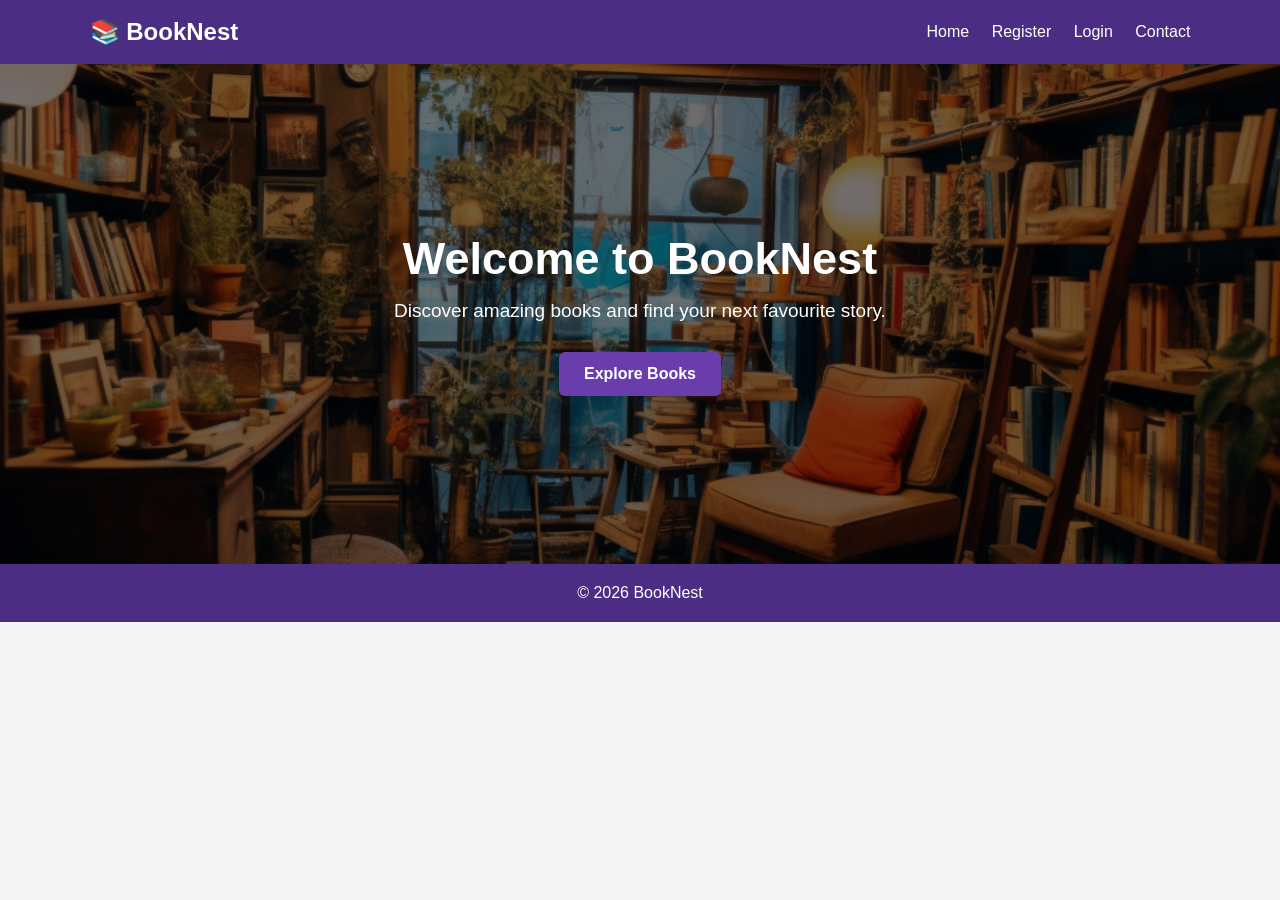
<file: index.html>
<!DOCTYPE html>
<html lang="en">
<head>
    <meta charset="UTF-8">
    <meta name="viewport" content="width=device-width, initial-scale=1.0">
    <title>BookNest - Home</title>
    <link rel="stylesheet" href="style.css">
</head>
<body>

<header>
    <h2>📚 BookNest</h2>
    <nav>
        <a href="index.html">Home</a>
        <a href="register.html">Register</a>
        <a href="login.html">Login</a>
        <a href="contact.html">Contact</a>
    </nav>
</header>

<section class="hero">
    <div class="hero-content">
        <h1>Welcome to BookNest</h1>
        <p>Discover amazing books and find your next favourite story.</p>
        <a href="register.html" class="hero-btn">Explore Books</a>
    </div>
</section>
<footer>
    <p>© 2026 BookNest</p>
</footer>

</body>
</html>
</file>
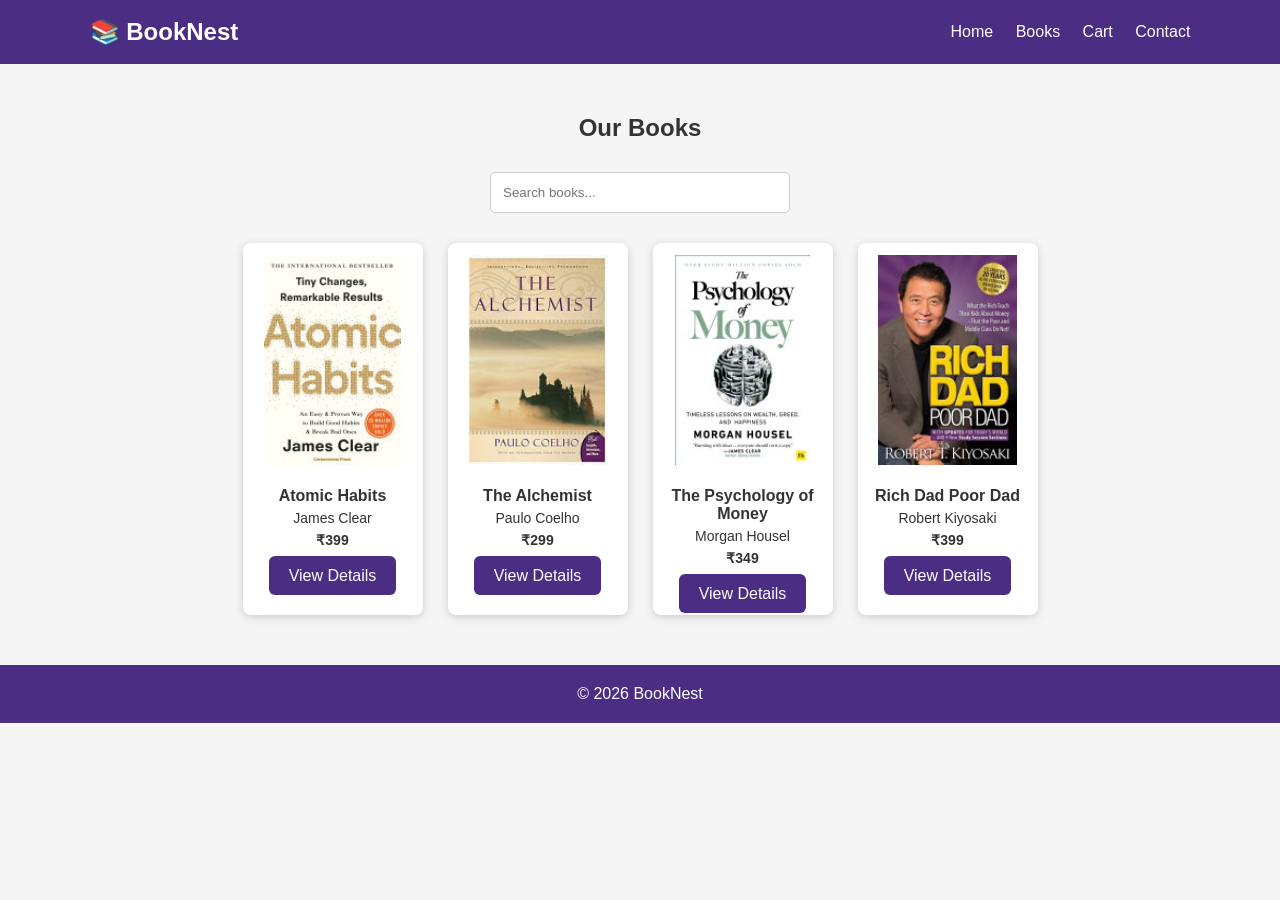
<file: books.html>
<!DOCTYPE html>
<html lang="en">
<head>
    <meta charset="UTF-8">
    <meta name="viewport" content="width=device-width, initial-scale=1.0">
    <title>BookNest - Books</title>
    <link rel="stylesheet" href="style.css">
</head>
<body>

<header>
    <h2>📚 BookNest</h2>

    <nav>
        <a href="index.html">Home</a>
        <a href="books.html">Books</a>
        <a href="cart.html">Cart</a>
        <a href="contact.html">Contact</a>
    </nav>
</header>

<section class="section">

    <h1>Our Books</h1>

    <input
        type="text"
        id="search"
        placeholder="Search books..."
        onkeyup="searchBooks()"
    >
    <div class="books" id="bookList"></div>

</section>

<footer>
    <p>© 2026 BookNest</p>
</footer>

<script src="script.js"></script>

</body>
</html>
</file>
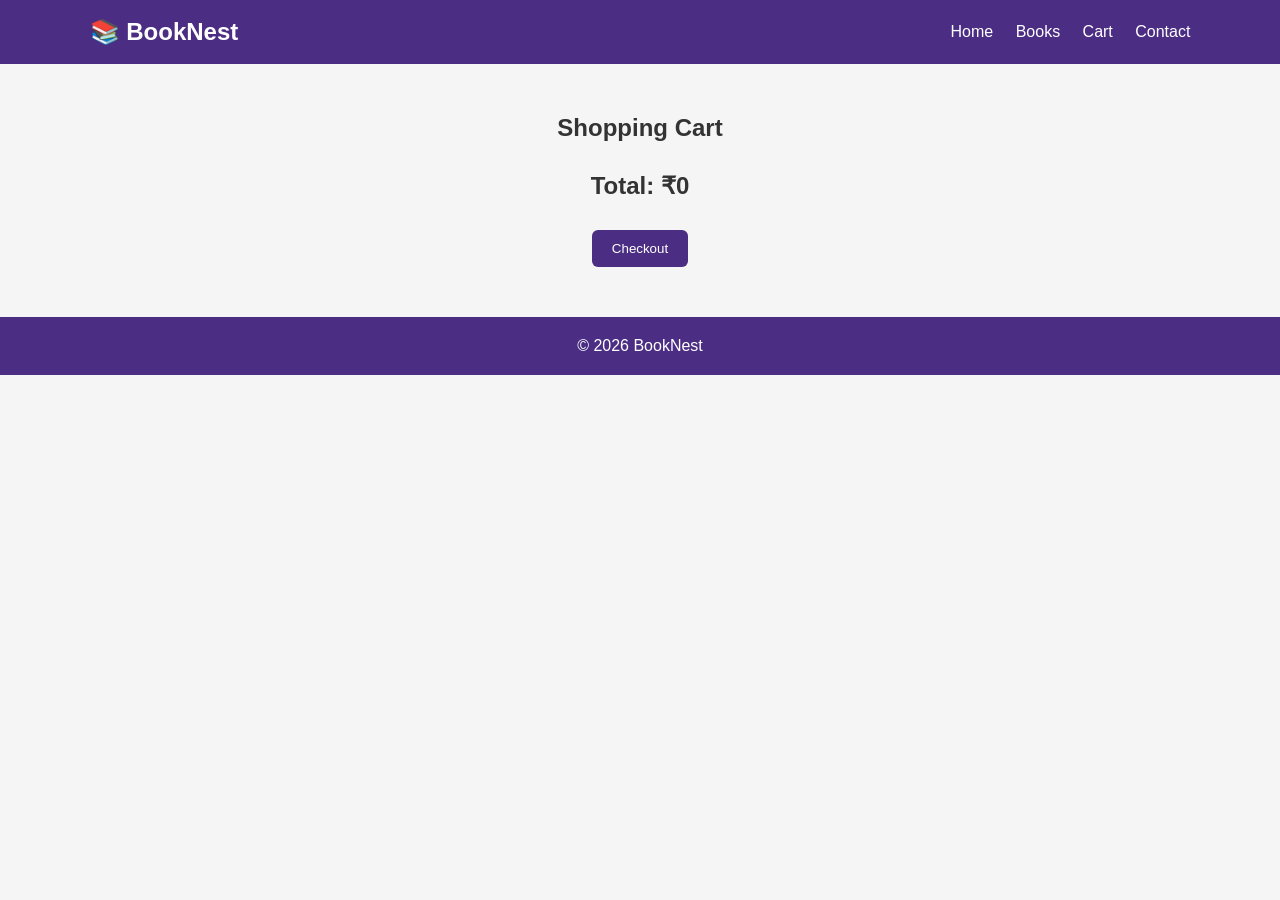
<file: cart.html>
<!DOCTYPE html>
<html lang="en">
<head>
    <meta charset="UTF-8">
    <meta name="viewport" content="width=device-width, initial-scale=1.0">
    <title>BookNest - Cart</title>
    <link rel="stylesheet" href="style.css">
</head>

<body>

<header>
    <h2>📚 BookNest</h2>

    <nav>
        <a href="index.html">Home</a>
        <a href="books.html">Books</a>
        <a href="cart.html">Cart</a>
        <a href="contact.html">Contact</a>
    </nav>
</header>

<section class="section">

    <h1>Shopping Cart</h1>

    <div id="cart"></div>

    <h2>Total: ₹<span id="total">0</span></h2>

    <button class="btn" onclick="checkout()">
        Checkout
    </button>

</section>

<footer>
    <p>© 2026 BookNest</p>
</footer>

<script src="script.js"></script>

</body>
</html>
</file>
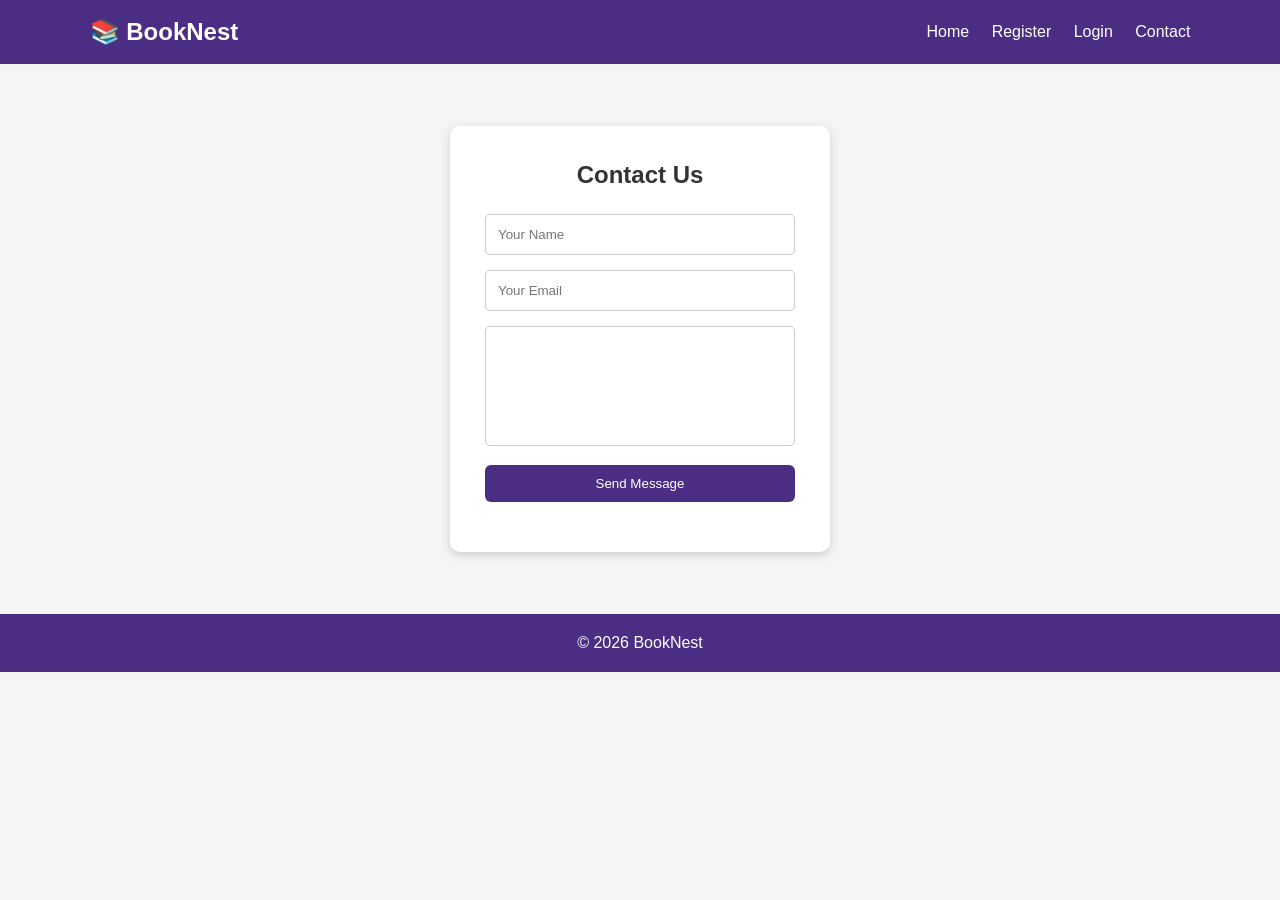
<file: contact.html>
<!DOCTYPE html>
<html lang="en">
<head>
    <meta charset="UTF-8">
    <meta name="viewport" content="width=device-width, initial-scale=1.0">
    <title>BookNest - Contact</title>
    <link rel="stylesheet" href="style.css">
</head>

<body>

<header>
    <h2>📚 BookNest</h2>

    <nav>
        <a href="index.html">Home</a>
        <a href="register.html">Register</a>
        <a href="login.html">Login</a>
        <a href="contact.html">Contact</a>
    </nav>
</header>

<section class="form-section">

    <div class="form-box">

        <h1>Contact Us</h1>

        <form onsubmit="sendMessage(event)">

            <input
                type="text"
                placeholder="Your Name"
                required
            >

            <input
                type="email"
                placeholder="Your Email"
                required
            >

            <textarea
                placeholder="Your Message"
                required>
            </textarea>

            <button class="btn" type="submit">
                Send Message
            </button>

        </form>

        <p id="contactMessage"></p>

    </div>

</section>

<footer>
    <p>© 2026 BookNest</p>
</footer>

<script src="script.js"></script>

</body>
</html>
</file>
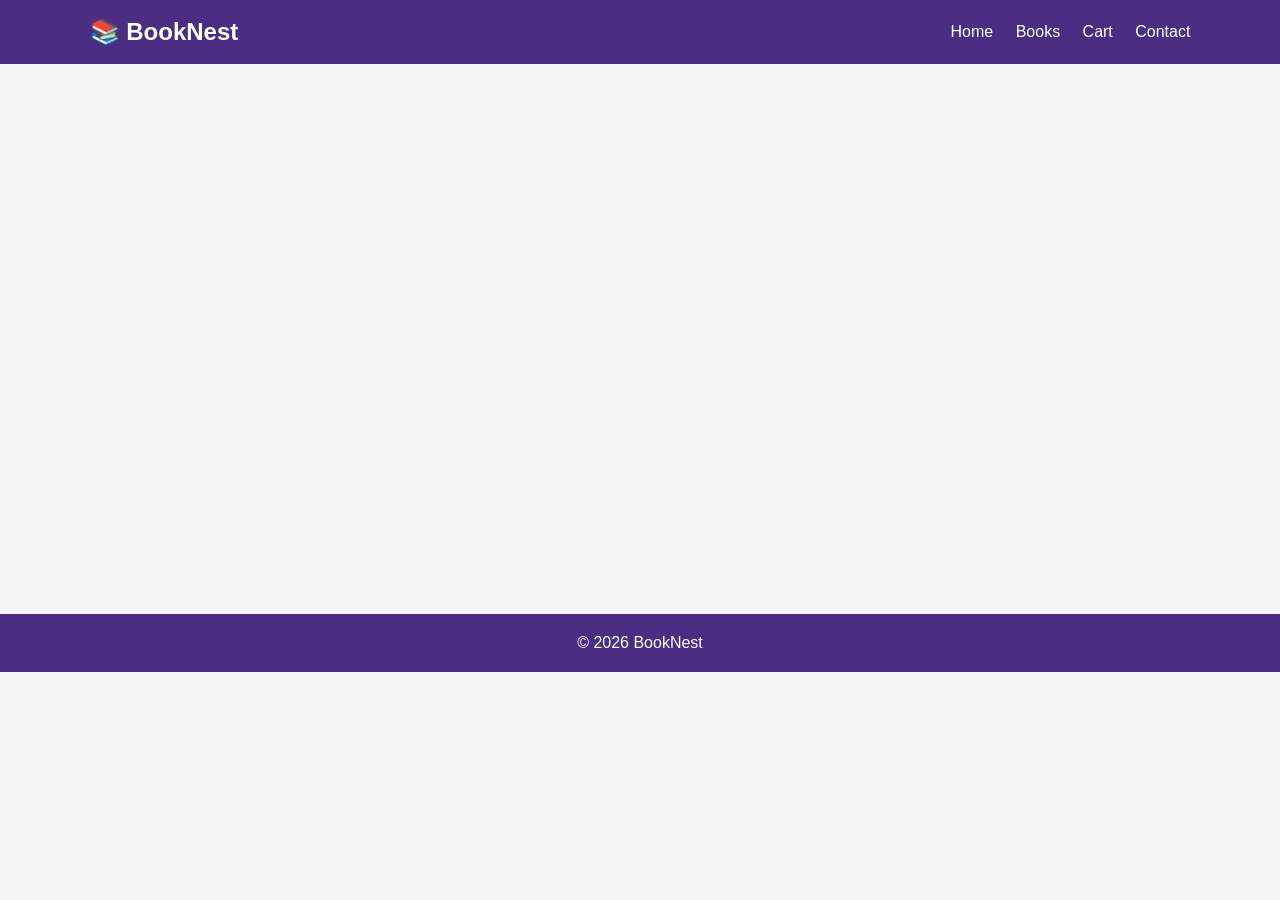
<file: details.html>
<!DOCTYPE html>
<html lang="en">
<head>
    <meta charset="UTF-8">
    <meta name="viewport" content="width=device-width, initial-scale=1.0">
    <title>BookNest - Details</title>
    <link rel="stylesheet" href="style.css">
</head>

<body>

<header>
    <h2>📚 BookNest</h2>

    <nav>
        <a href="index.html">Home</a>
        <a href="books.html">Books</a>
        <a href="cart.html">Cart</a>
        <a href="contact.html">Contact</a>
    </nav>
</header>

<section class="details" id="details"></section>

<footer>
    <p>© 2026 BookNest</p>
</footer>

<script src="script.js"></script>

</body>
</html>
</file>
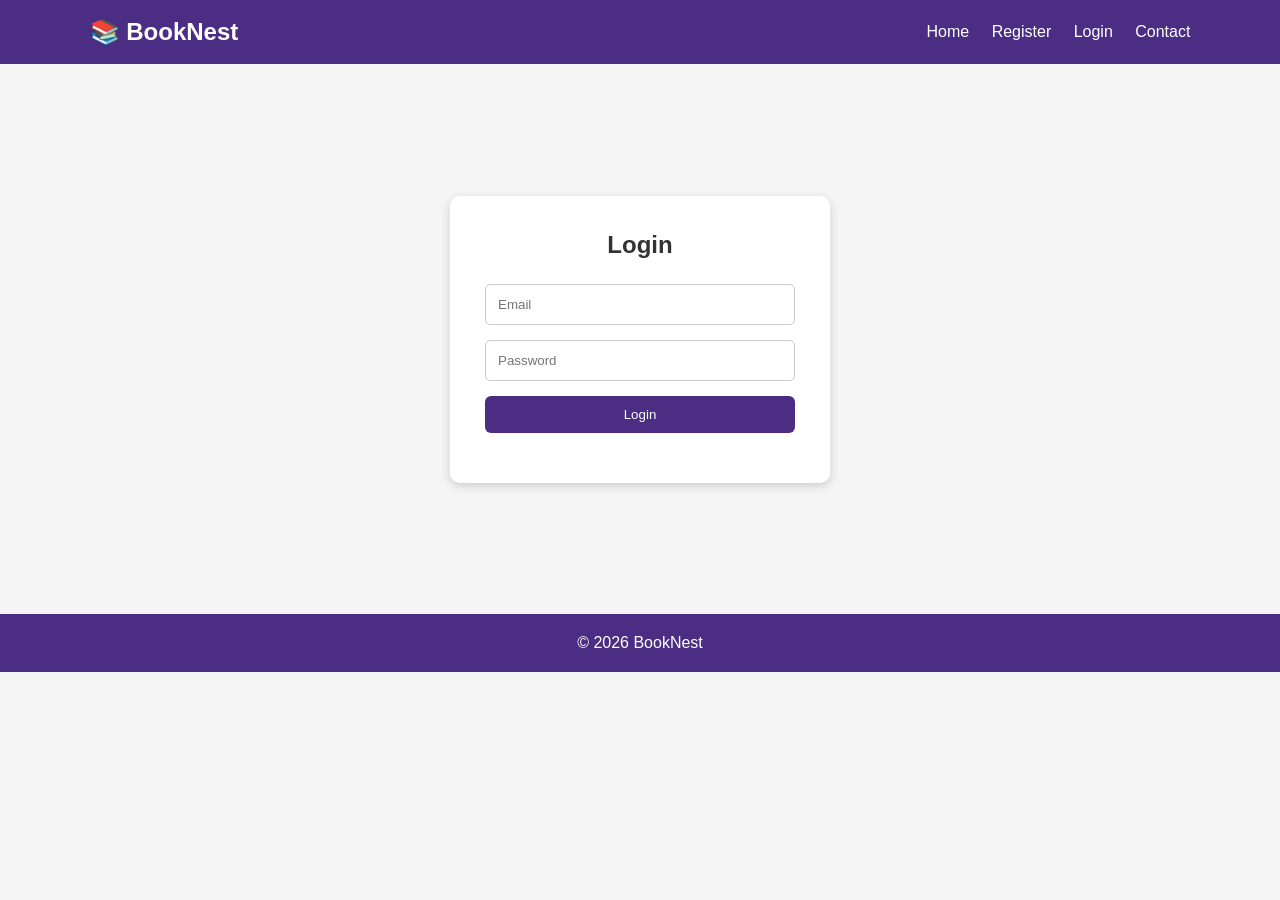
<file: login.html>
<!DOCTYPE html>
<html lang="en">
<head>
    <meta charset="UTF-8">
    <meta name="viewport" content="width=device-width, initial-scale=1.0">
    <title>BookNest - Login</title>
    <link rel="stylesheet" href="style.css">
</head>

<body>

<header>
    <h2>📚 BookNest</h2>

    <nav>
         <a href="index.html">Home</a>
        <a href="register.html">Register</a>
        <a href="login.html">Login</a>
        <a href="contact.html">Contact</a>
    </nav>
</header>

<section class="form-section">
    <div class="form-box">
    <h1>Login</h1>
        <form onsubmit="login(event)">
            <input
                type="email"
                id="email"
                placeholder="Email"
                required
            >
            <input
                type="password"
                id="password"
                placeholder="Password"
                required
            >
            <button class="btn" type="submit">
                Login
            </button>
        </form>
        <p id="loginMessage"></p>
    </div>
</section>
<footer>
    <p>© 2026 BookNest</p>
</footer>

<script src="script.js"></script>

</body>
</html>
</file>
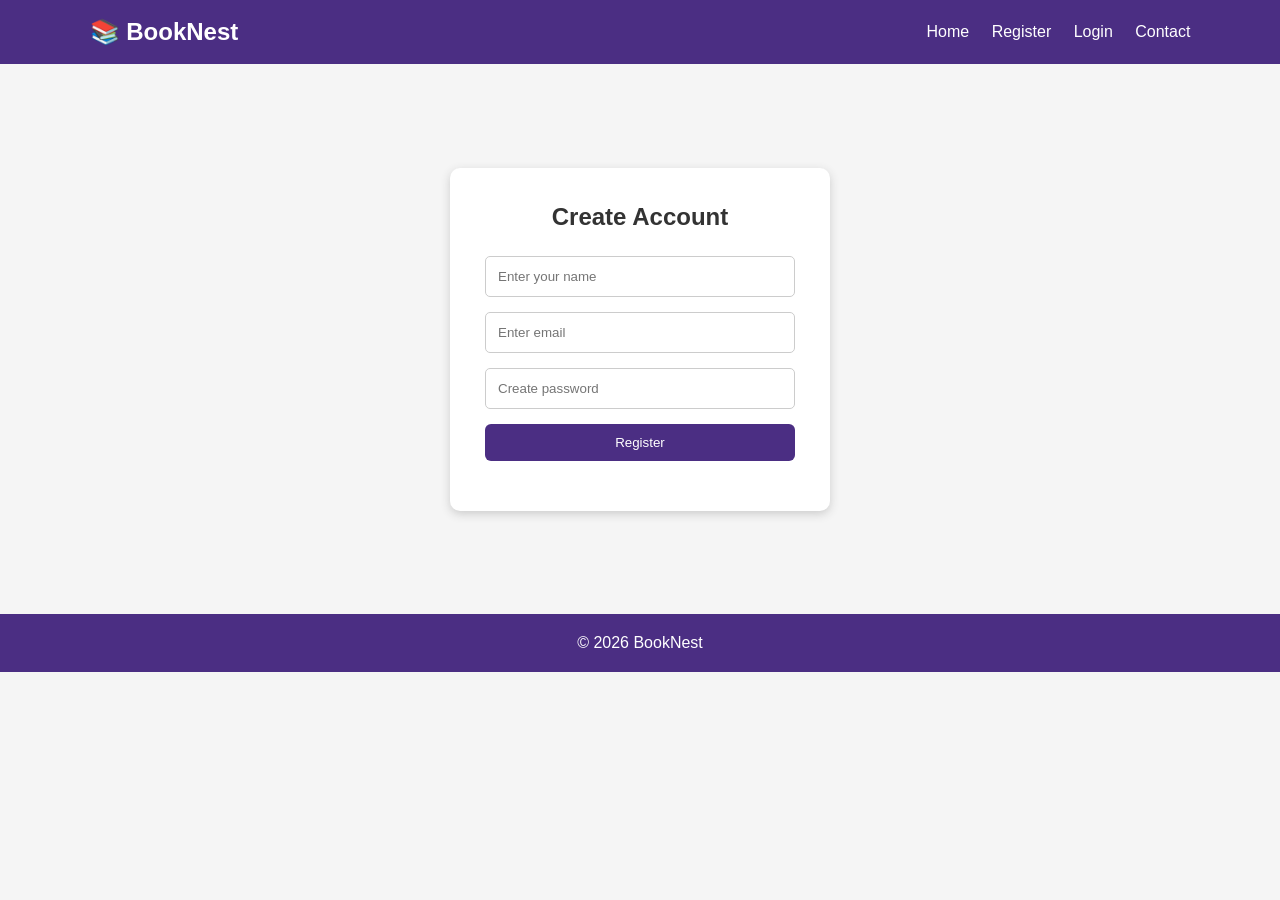
<file: register.html>
<!DOCTYPE html>
<html lang="en">
<head>
    <meta charset="UTF-8">
    <meta name="viewport" content="width=device-width, initial-scale=1.0">
    <title>BookNest - Register</title>
    <link rel="stylesheet" href="style.css">
</head>

<body>

<header>
    <h2>📚 BookNest</h2>

    <nav>
        <a href="index.html">Home</a>
        <a href="register.html">Register</a>
        <a href="login.html">Login</a>
        <a href="contact.html">Contact</a>
    </nav>
</header>

<section class="form-section">

    <div class="form-box">

        <h1>Create Account</h1>

        <form onsubmit="register(event)">

            <input
                type="text"
                id="regName"
                placeholder="Enter your name"
                required
            >

            <input
                type="email"
                id="regEmail"
                placeholder="Enter email"
                required
            >

            <input
                type="password"
                id="regPassword"
                placeholder="Create password"
                required
            >

            <button class="btn" type="submit">
                Register
            </button>

        </form>

        <p id="registerMessage"></p>

    </div>

</section>

<footer>
    <p>© 2026 BookNest</p>
</footer>

<script src="script.js"></script>

</body>
</html>
</file>
<file: style.css>
* {
    margin: 0;
    padding: 0;
    box-sizing: border-box;
}

body {
    font-family: Arial, sans-serif;
    background: #f5f5f5;
    color: #333;
}

header {
    background: #4b2e83;
    color: white;
    padding: 18px 7%;
    display: flex;
    justify-content: space-between;
    align-items: center;
}

nav a {
    color: white;
    text-decoration: none;
    margin-left: 18px;
}

.hero {
    height: 500px;

    background-image:
        linear-gradient(
            rgba(0, 0, 0, 0.55),
            rgba(0, 0, 0, 0.55)
        ),
        url("background.webp");

    background-size: cover;
    background-position: center;

    display: flex;
    justify-content: center;
    align-items: center;

    text-align: center;
}

.hero-content {
    color: white;
    padding: 30px;
}

.hero-content h1 {
    font-size: 45px;
    margin-bottom: 15px;
}

.hero-content p {
    font-size: 19px;
    margin-bottom: 30px;
}

.hero-btn {
    display: inline-block;
    background: #6a3dad;
    color: white;
    padding: 13px 25px;
    border-radius: 6px;
    text-decoration: none;
    font-weight: bold;
}

.hero-btn:hover {
    background: #512c85;
}

.btn {
    background: #4b2e83;
    color: white;
    border: none;
    padding: 11px 20px;
    border-radius: 6px;
    text-decoration: none;
    cursor: pointer;
}

.section {
    padding: 50px 7%;
    text-align: center;
}

.section h1,
.section h2 {
    margin-bottom: 30px;
}

.books {
    display: flex;
    justify-content: center;
    gap: 25px;
    flex-wrap: wrap;
}

.card {
    width: 180px;
    background: white;
    padding: 12px;
    border-radius: 8px;
    box-shadow: 0 2px 8px #ccc;
}

.card img {
    width: 100%;
    height: 210px;
    object-fit: contain;
    margin-bottom: 10px;
}

.card h3 {
    font-size: 16px;
    margin: 8px 0 5px;
}

.card p {
    font-size: 14px;
    margin-bottom: 5px;
}

.card b {
    font-size: 14px;
}

#search {
    width: 300px;
    padding: 12px;
    border: 1px solid #ccc;
    border-radius: 5px;
    margin-bottom: 30px;
}

.details {
    min-height: 550px;
    padding: 70px 7%;
}

.detail-box {
    max-width: 800px;
    margin: auto;
    background: white;
    padding: 35px;
    border-radius: 10px;
    display: flex;
    gap: 40px;
    align-items: center;
}

.detail-box img {
    width: 250px;
    height: 350px;
    object-fit: contain;
}

.detail-box h1 {
    margin-bottom: 15px;
}

.detail-box p {
    margin-bottom: 15px;
    line-height: 1.6;
}

.cart-item {
    max-width: 700px;
    margin: 15px auto;
    background: white;
    padding: 15px;
    border-radius: 8px;
    display: flex;
    align-items: center;
    justify-content: space-between;
}

.cart-item img {
    width: 70px;
    height: 90px;
    object-fit: contain;
}

.form-section {
    min-height: 550px;
    display: flex;
    justify-content: center;
    align-items: center;
}

.form-box {
    background: white;
    width: 380px;
    padding: 35px;
    border-radius: 10px;
    box-shadow: 0 3px 10px #ccc;
    text-align: center;
}

.form-box h1 {
    margin-bottom: 25px;
}

.form-box input,
.form-box textarea {
    width: 100%;
    padding: 12px;
    margin-bottom: 15px;
    border: 1px solid #ccc;
    border-radius: 5px;
}

.form-box textarea {
    height: 120px;
    resize: none;
}

.form-box .btn {
    width: 100%;
}

.form-box p {
    margin-top: 15px;
}

footer {
    background: #4b2e83;
    color: white;
    text-align: center;
    padding: 20px;
}
</file>
